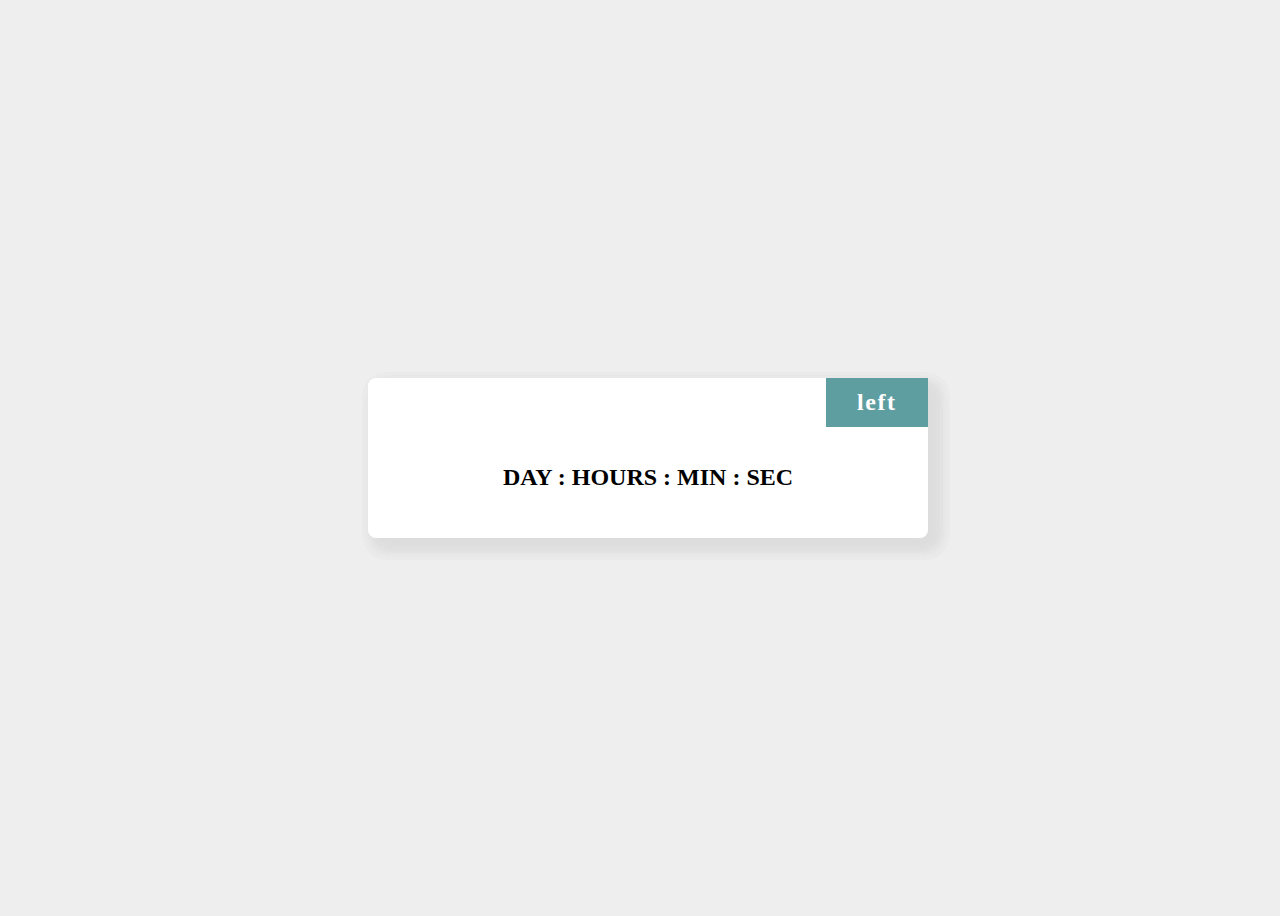
<file: countdown-timer/index.html>
<!DOCTYPE html>
<html lang="en">
  <head>
    <meta charset="UTF-8" />
    <meta http-equiv="X-UA-Compatible" content="IE=edge" />
    <meta name="viewport" content="width=device-width, initial-scale=1.0" />
    <!-- css stylesheet -->
    <link rel="stylesheet" href="style.css" />
    <title>countdown</title>
  </head>
  <body>
    <div class="countdown">
      <div class="countdown-time"></div>
      <div class="sub-time">day : hours : min : sec</div>
      <div class="left">left</div>
    </div>
    <!-- js file -->
    <script src="main.js"></script>
  </body>
</html>
</file>
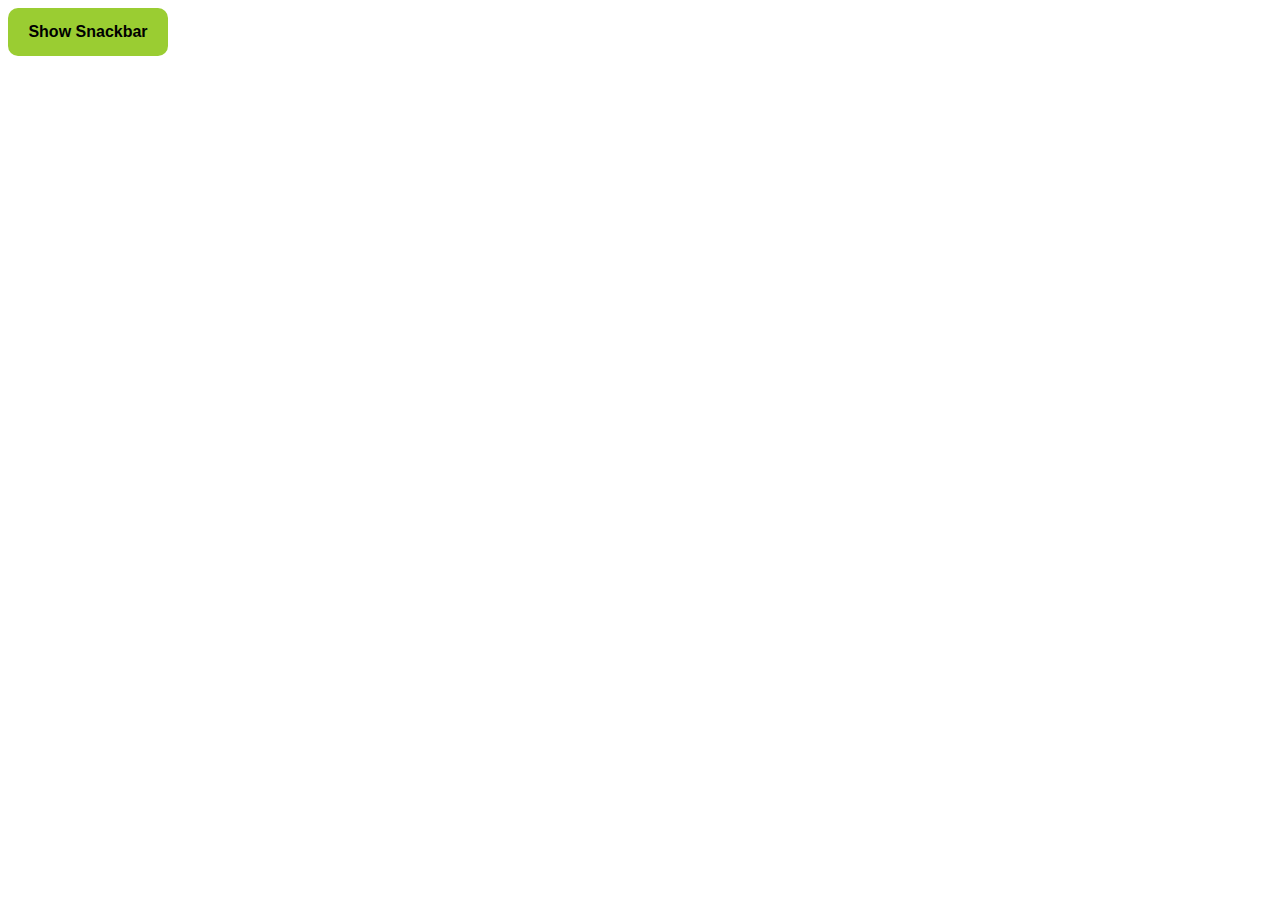
<file: snackbar/index.html>
<!DOCTYPE html>
<html lang="en">
  <head>
    <meta charset="UTF-8" />
    <meta http-equiv="X-UA-Compatible" content="IE=edge" />
    <meta name="viewport" content="width=device-width, initial-scale=1.0" />
    <link rel="stylesheet" href="style.css" />
    <title>snackbar</title>
  </head>
  <body>
    <button>Show Snackbar</button>
    <div class="snackbar">some text show here</div>

    <script src="main.js"></script>
  </body>
</html>
</file>
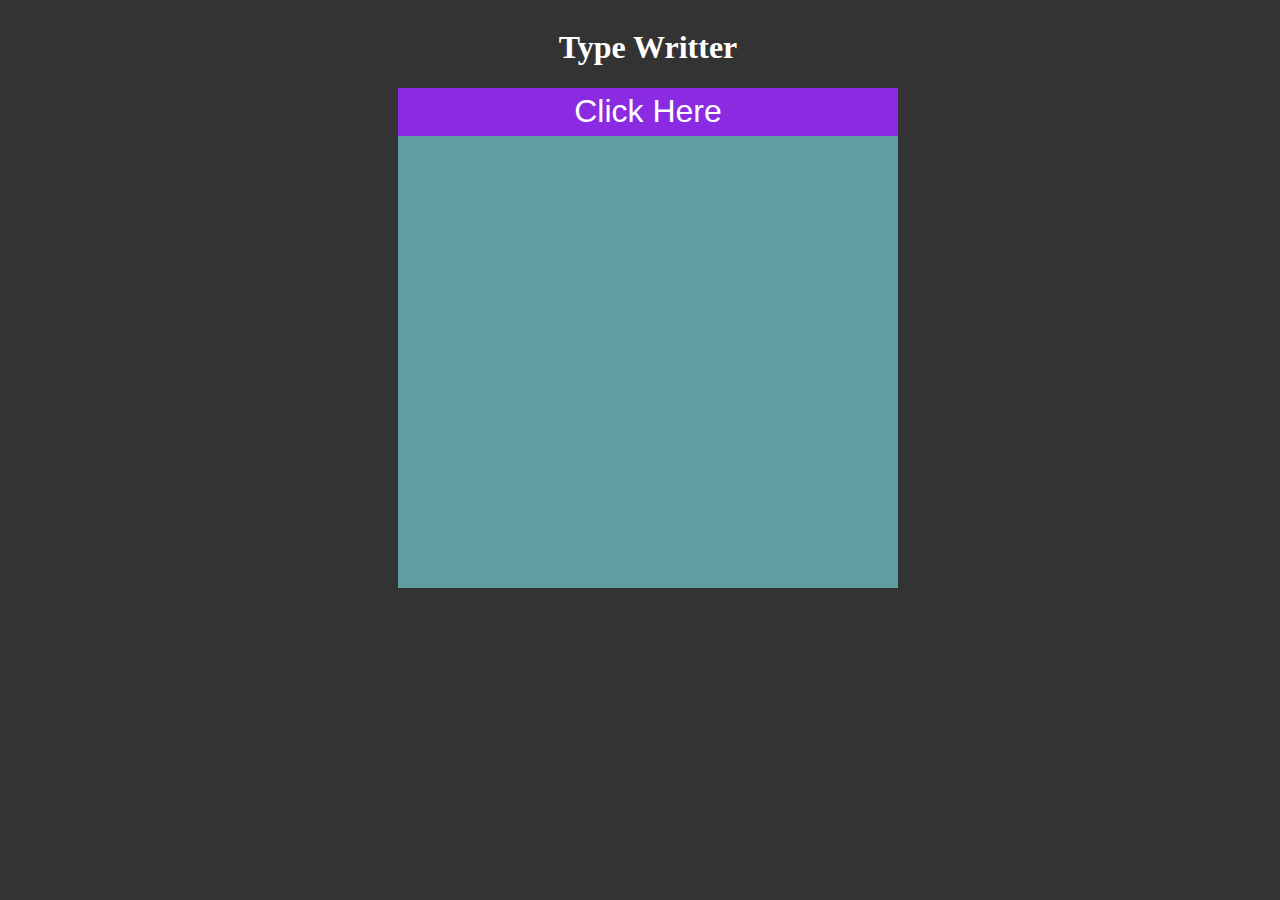
<file: typeWritter/index.html>
<!DOCTYPE html>
<html lang="en">
  <head>
    <meta charset="UTF-8" />
    <meta http-equiv="X-UA-Compatible" content="IE=edge" />
    <meta name="viewport" content="width=device-width, initial-scale=1.0" />
    <link rel="stylesheet" href="style.css" />
    <title>Type Writter</title>
  </head>
  <body>
    <h1>Type Writter</h1>
    <div class="text">
      <button id="btn">click here</button>
      <p class="demo-text"></p>
    </div>
    <script src="main.js"></script>
  </body>
</html>
</file>
<file: countdown-timer/style.css>
body {
  height: 100vh;
  width: 100%;
  background-color: #eee;
  display: flex;
  flex-direction: column;
  justify-content: center;
  align-items: center;
  overflow: hidden;
}
.countdown {
  height: 10rem;
  width: 35rem;
  display: flex;
  flex-direction: column;
  justify-content: space-evenly;
  align-items: center;
  background-color: #fff;
  border-radius: 0.5rem;
  -webkit-border-radius: 0.5rem;
  -moz-border-radius: 0.5rem;
  -ms-border-radius: 0.5rem;
  -o-border-radius: 0.5rem;
  box-shadow: 0.5rem 0.5rem 1rem #ddd, 0.5rem 0.5rem 1rem #ddd,
    0.5rem 0.5rem 1rem #ddd, 0.5rem 0.5rem 1rem #ddd;
  position: relative;
}

.countdown-time {
  font-size: 3rem;
  font-weight: bold;
}

.sub-time {
  font-size: 1.5rem;
  font-weight: 600;
  padding: 0.5rem;
  text-transform: uppercase;
}

.left {
  position: absolute;
  top: 0;
  right: 0;
  padding: 0.7rem;
  background-color: cadetblue;
  color: white;
  width: 5rem;
  text-align: center;
  font-size: 1.5rem;
  font-weight: 700;
  text-transform: capitalize;
  letter-spacing: 0.1rem;
}
</file>
<file: snackbar/style.css>
.snackbar {
  font-size: 1.2rem;
  background-color: rgba(51, 51, 51, 0.717);
  color: white;
  padding: 1rem;
  min-width: 250px;
  text-align: center;
  position: fixed;
  bottom: 30px;
  left: 50%;
  margin-left: -125px;
  border-radius: 3px;
  -webkit-border-radius: 3px;
  -moz-border-radius: 3px;
  -ms-border-radius: 3px;
  -o-border-radius: 3px;
  display: none;
}

.snackbar.show {
  display: block;
  animation: fadein 0.5s fadeout 0.5s;
  -webkit-animation: fadein 0.5s, fadeout 0.5s;
}

@keyframes fadein {
  from {
    bottom: 0;
    opacity: 0;
  }
  to {
    bottom: 30px;
    opacity: 1;
  }
}

@keyframes fadeut {
  from {
    bottom: 30px;
    opacity: 01;
  }
  to {
    bottom: 0;
    opacity: 0;
  }
}

button {
  height: 3rem;
  width: 10rem;
  border: none;
  background-color: yellowgreen;
  border-radius: 10px;
  -webkit-border-radius: 10px;
  -moz-border-radius: 10px;
  -ms-border-radius: 10px;
  -o-border-radius: 10px;
  font-weight: bold;
  font-size: 1rem;
}
</file>
<file: typeWritter/style.css>
body {
  display: flex;
  flex-direction: column;
  justify-content: center;
  align-items: center;
  width: 100%;
  background-color: #333;
  color: white;
}

.text {
  width: 500px;
  height: 500px;
  background-color: cadetblue;
}

button {
  display: block;
  width: 100%;
  height: 3rem;
  font-size: 2rem;
  background-color: blueviolet;
  color: white;
  border: none;
  text-transform: capitalize;
}

button:hover {
  background-color: rgb(111, 25, 192);
}

.demo-text {
  font-size: 1.5rem;
  font-weight: 500;
  letter-spacing: 0.1rem;
  text-align: justify;
  padding: 5px 10px;
  color: white;
}
</file>
